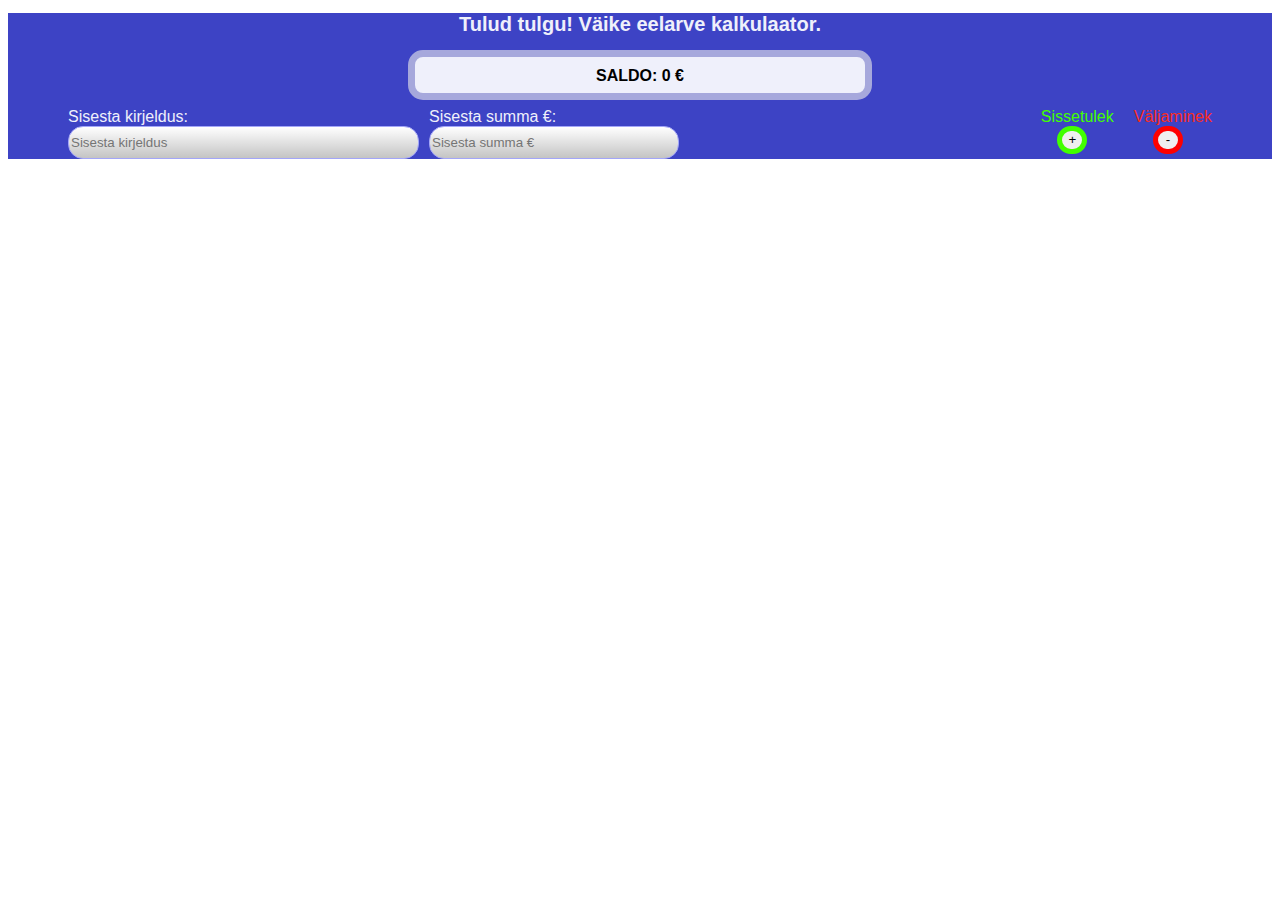
<file: index.html>
<!DOCTYPE html>
<html lang="en">
<head>
    <meta charset="UTF-8">
    <meta name="viewport" content="width=device-width, initial-scale=1.0">
    <meta http-equiv="X-UA-Compatible" content="ie=edge">
    <link rel="stylesheet" href="style_flex.css">
    <!-- Add icon library -->
    <link rel="stylesheet" href="https://cdnjs.cloudflare.com/ajax/libs/font-awesome/4.7.0/css/font-awesome.min.css">
    <title>Tulud tulgu!</title>
</head>
<body>
    <div class="calc">
        <h1>Tulud tulgu! Väike eelarve kalkulaator.</h1>
        <div class="saldo-container">
            <div class="saldo-container-box">
                SALDO: <span id="answer">0</span> €
            </div>
        </div>

        <div class="calc-form">
            <div class="calc-input">
                <div class="calc-desc">
                    Sisesta kirjeldus:
                    <br>
                      <input class="insert-txt" type="text" id="a" placeholder="Sisesta kirjeldus">
                </div>
                <div class="calc-sum">
                    Sisesta summa €:
                    <br>
                    <input class="insert-amount"type="number" id="b" placeholder="Sisesta summa €">
                </div>  
            </div>
            <div class="calc-buttons">
                <div class="button-income">
                    <div class="btn-center">Sissetulek</div>
                    <button class="btn-center1" id="plus">+</button>
                </div>
                <div class="button-outcome">
                    <div class="btn-center">Väljaminek</div>
                    <button class="btn-center2" id="minus">-</button>
                </div>
            </div>
        </div>
    </div>
    
    <div class="print-boxs"></div>
    <script src="app.js"></script>
</body>
</html>
</file>
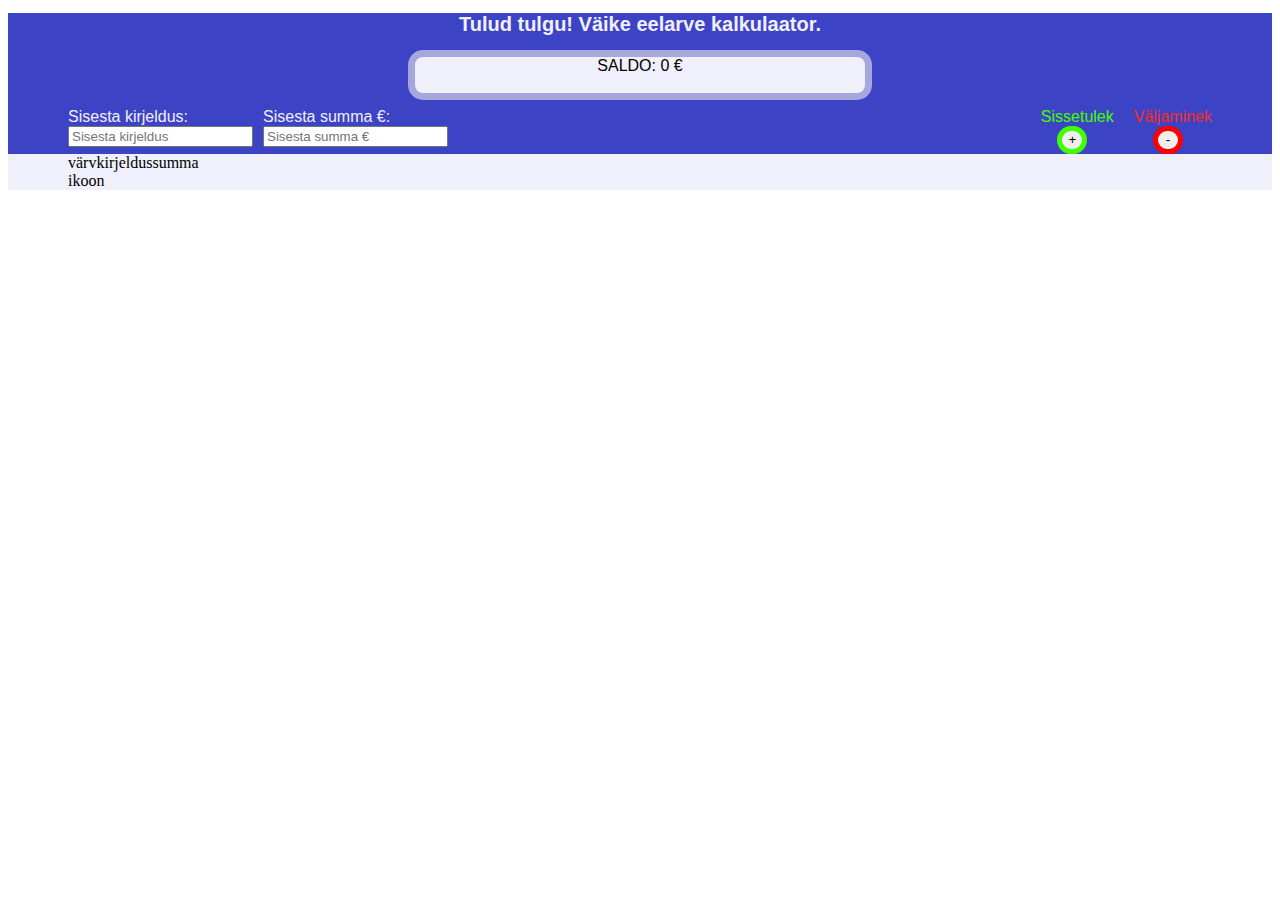
<file: flex.html>
<!DOCTYPE html>
<html lang="en">
<head>
    <meta charset="UTF-8">
    <meta name="viewport" content="width=device-width, initial-scale=1.0">
    <meta http-equiv="X-UA-Compatible" content="ie=edge">
    <link rel="stylesheet" href="style_flex.css">
    <title>Tulud tulgu!</title>
</head>
<body>
    <div class="calc">
        <h1>Tulud tulgu! Väike eelarve kalkulaator.</h1>
        <div class="saldo-container">
            SALDO: <span>0</span> €
        </div>

        <div class="calc-form">
            <div class="calc-input">
                <div class="calc-desc">
                    Sisesta kirjeldus:
                    <br>
                    <input type="text" placeholder="Sisesta kirjeldus">
                </div>
                <div class="calc-sum">
                    Sisesta summa €:
                    <br>
                    <input type="number" placeholder="Sisesta summa €">
                </div>  
            </div>
            <div class="calc-buttons">
                <div class="button-income">
                    <div class="btn-center">Sissetulek</div>
                    <button class="btn-center1">+</button>
                </div>
                <div class="button-outcome">
                    <div class="btn-center">Väljaminek</div>
                    <button class="btn-center2">-</button>
                </div>
            </div>
           
        </div>
    </div>
    <div class="rows">
        <div class="row">
            <div class="row-input">
                <div>värv</div>
                <div>kirjeldus</div>
                <div>summa</div>
            </div>
            <div>ikoon</div>
        </div>
    </div>
</body>
</html>
</file>
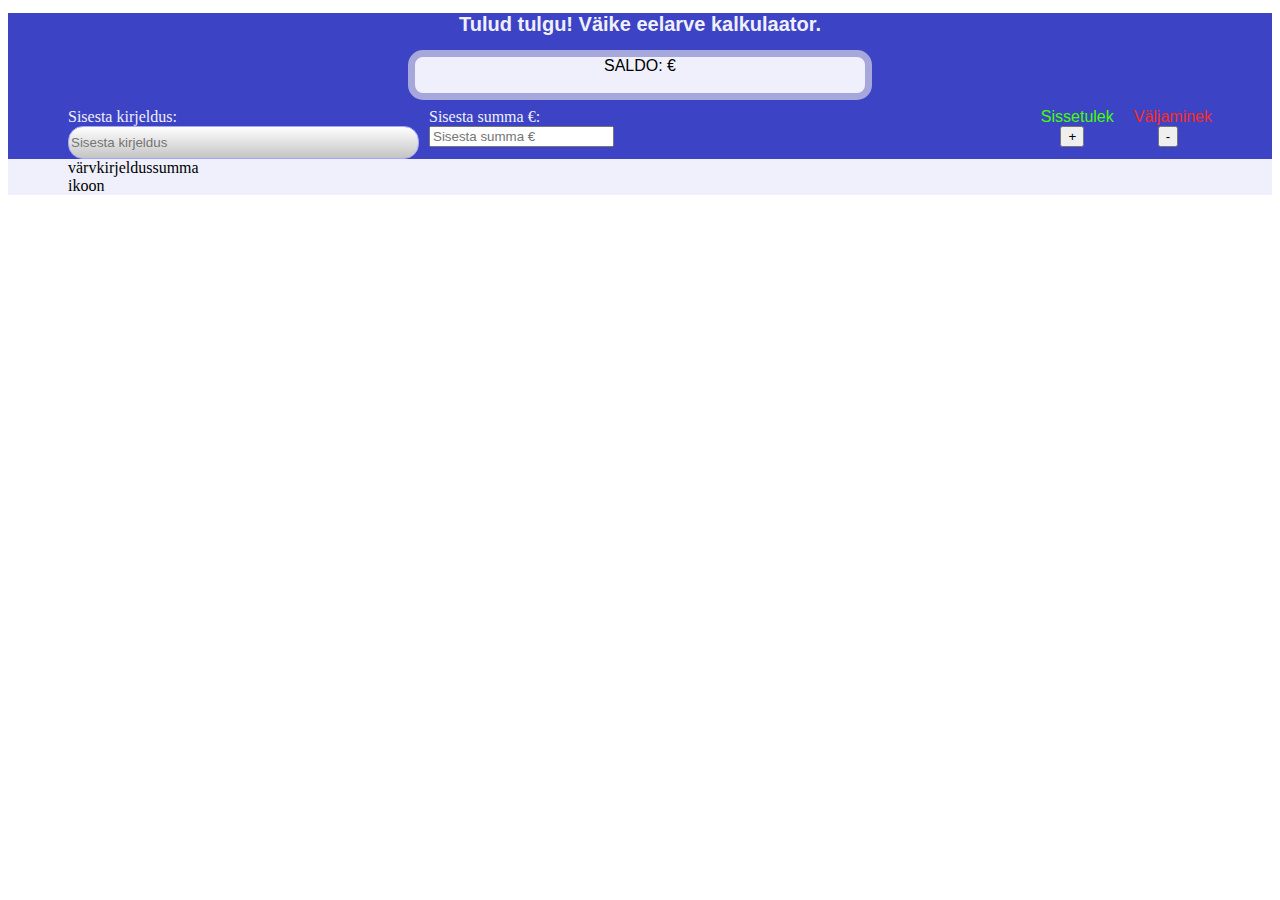
<file: index_old.html>
<!DOCTYPE html>
<html lang="en">
<head>
    <meta charset="UTF-8">
    <meta name="viewport" content="width=device-width, initial-scale=1.0">
    <meta http-equiv="X-UA-Compatible" content="ie=edge">
    <link rel="stylesheet" href="style_flex.css">
    <title>Tulud tulgu!</title>
</head>
<body>
    <div class="calc">
        <h1>Tulud tulgu! Väike eelarve kalkulaator.</h1>
        <div class="saldo-container">
            SALDO: <span id="answer"></span> €
        </div>

        <div class="calc-form">
            <div class="calc-input">
                <div>
                    Sisesta kirjeldus:
                    <br>
                      <input class="insert-txt" type="text" placeholder="Sisesta kirjeldus">
                </div>
                <div>
                    Sisesta summa €:
                    <br>
                    <input type="number" id="b" placeholder="Sisesta summa €">
                </div>  
            </div>
            <div class="calc-buttons">
                <div class="button-income">
                    <div class="btn-center">Sissetulek</div>
                    <button class="btn-center" id="plus">+</button>
                </div>
                <div class="button-outcome">
                    <div class="btn-center">Väljaminek</div>
                    <button class="btn-center" id="minus">-</button>
                </div>
            </div>
           
        </div>
    </div>
    <div class="rows">
        <div class="row">
            <div class="row-input">
                <div>värv</div>
                <div>kirjeldus</div>
                <div>summa</div>
            </div>
            <div>ikoon</div>
        </div>
    </div>
    <script src="app.js"></script>
</body>
</html>
</file>
<file: style_flex.css>
.calc {
    background-color: #3d43c5;
}

h1 {
    color: #EFF0FB;
    font-family: Arial, Helvetica, sans-serif;
    font-size: 20px;
    text-align: center;
}

.saldo-container {
    text-align: center;
    font-family: Arial, Helvetica, sans-serif;
    background: #EFF0FB;
    border: 7px solid #A6A8DC;
    box-sizing: border-box;
    border-radius: 15px;
    margin-right: 400px;
    margin-left: 400px;
    height: 50px;

}

.calc-desc {
    font-family: Arial, Helvetica, sans-serif;
}

.calc-sum {
    font-family: Arial, Helvetica, sans-serif;
}

.calc-form {
    display: flex;
    justify-content: space-between;
    margin-right: 60px;
    margin-left: 60px;
    margin-top: 8px;


}

.calc-input {
    display: flex;
    color: #EFF0FB;
}

.calc-buttons {
    display: flex;

}

.calc-input div {
    margin-right: 10px;
}

.calc-buttons div {
    margin-left: 10px;
}

.button-income {
    display: flex;
    flex-direction: column;
    color: #42FF00 ;
    
}

.button-outcome {
    display: flex;
    flex-direction: column;
    color: #F82C1F;
}

.btn-center {
    font-family: Arial, Helvetica, sans-serif;
    align-self: center;
}
.btn-center1 {
    align-self: center;
    border: 5px solid #42FF00;
    width: 29.79px;
    height: 28px;
    cursor: pointer;
    border-radius: 20px;
}

.btn-center1:hover {
    border-color: rgb(92, 184, 58);
    
  }

.btn-center2 {
    align-self: center;
    border: 5px solid red;
    width: 29.79px;
    height: 28px;
    cursor: pointer;
    border-radius: 20px;
}

.btn-center2:hover {
    border-color: rgb(155, 52, 52);
    
  }
.print-in2 {
    font-family: Arial, Helvetica, sans-serif;
    display: flex;
    background-color: red;
    border: 1px solid #A3A6F9;
    box-sizing: border-box;
    border-radius: 15px;
    display: inline-block;
    height: 30px;
    width: 1200px;
}

.rows {
    padding-left: 60px;
    padding-right: 60px;
    background-color: #EFF0FB;
}

.row-input {
    display: flex;
}
.insert-txt {
    background: linear-gradient(180deg, #FFFFFF 0%, rgba(255, 255, 255, 0) 100%), #C4C4C4;
    border: 1px solid #A3A6F9;
    box-sizing: border-box;
    border-radius: 15px;
    display: inline-block;
    width: 351px;
    height: 33px;
}
.insert-amount {
    background: linear-gradient(180deg, #FFFFFF 0%, rgba(255, 255, 255, 0) 100%), #C4C4C4;
    border: 1px solid #A3A6F9;
    box-sizing: border-box;
    border-radius: 15px;
    display: inline-block;
    width: 250px;
    height: 33px;
}
.saldo-container-box {
    font-weight: bold;
    padding-left: 85px;
    padding-right: 85px;
    margin-top: 10px;
}
.print-boxs {
    padding-left: 60px;
    padding-top: 50px;

}
.print-in {
    font-family: Arial, Helvetica, sans-serif;
    background: greenyellow;
    border: 1px solid #A3A6F9;
    box-sizing: border-box;
    border-radius: 15px;
    display: inline-block;
    width: 1200px;
    height: 33px;

}

.btn {
    background-color: DodgerBlue;
    border: none;
    color: white;
    padding: 12px 16px;
    font-size: 16px;
    cursor: pointer;
}
.color {
    width: 30px;
    background-color: red;
}
.explain {
    width: 400px;
    background-color: royalblue;
}
.total{
    width: 250px;
    background-color: salmon;
}
  
  /* Darker background on mouse-over */
  .btn:hover {
    background-color: #3d43c5;
}
</file>
